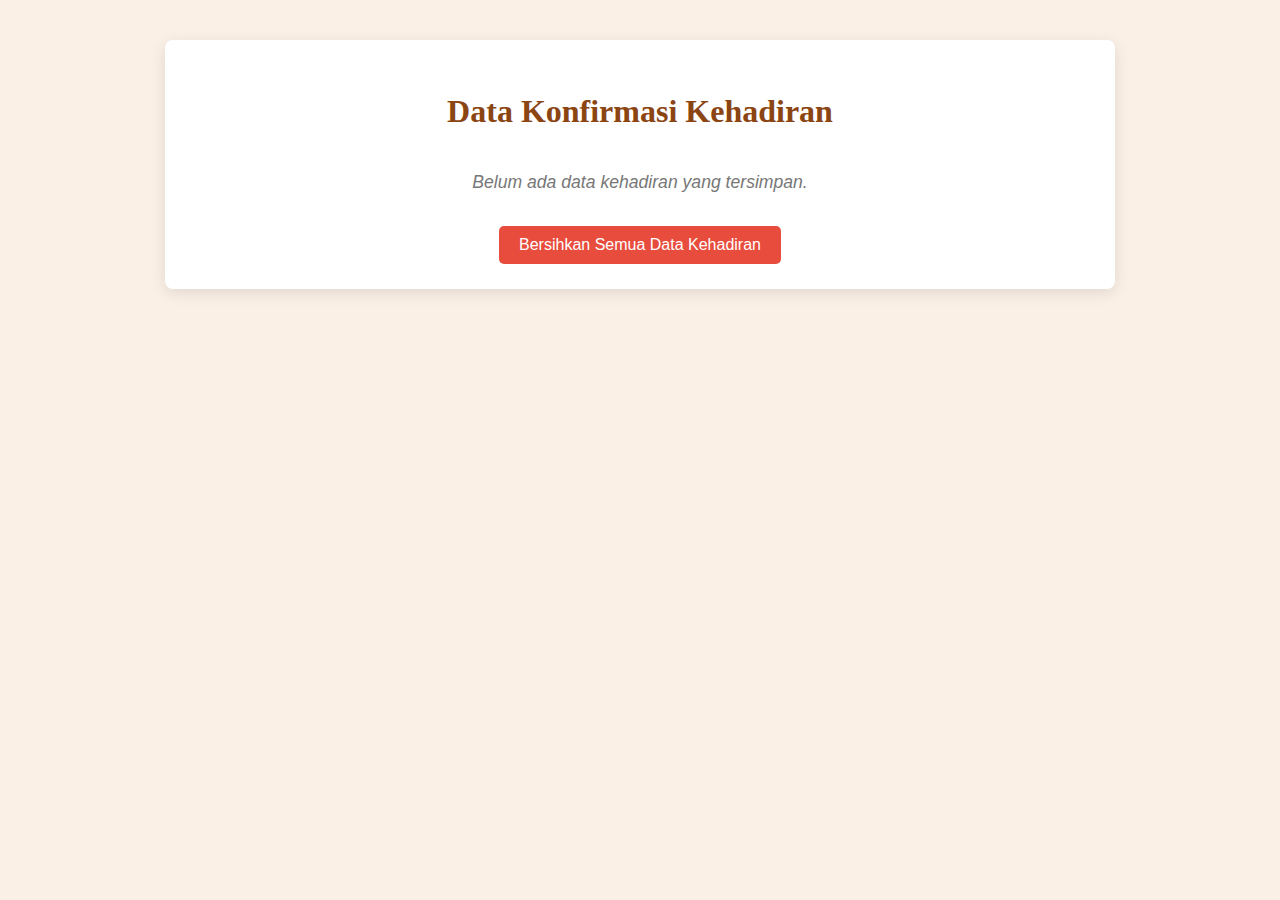
<file: kehadiran.html>
<!DOCTYPE html>
<html lang="id">
  <head>
    <meta charset="UTF-8" />
    <meta name="viewport" content="width=device-width, initial-scale=1.0" />
    <title>Data Kehadiran Tamu</title>
    <style>
      :root {
        --primary-color: #8b4513; /* Sesuaikan dengan style.css Anda */
        --secondary-color: #d2b48c; /* Sesuaikan dengan style.css Anda */
        --text-color: #333;
        --bg-color: #faf0e6; /* Sesuaikan dengan style.css Anda */
        --font-display: "Playfair Display", serif; /* Sesuaikan */
        --font-body: "Lato", sans-serif; /* Sesuaikan */
      }
      body {
        font-family: var(--font-body);
        margin: 0;
        padding: 20px;
        background-color: var(--bg-color);
        color: var(--text-color);
        line-height: 1.6;
      }
      .container {
        max-width: 900px;
        margin: 20px auto;
        background-color: #fff;
        padding: 25px;
        border-radius: 8px;
        box-shadow: 0 4px 15px rgba(0, 0, 0, 0.1);
      }
      h1 {
        font-family: var(--font-display);
        color: var(--primary-color);
        text-align: center;
        margin-bottom: 30px;
      }
      table {
        width: 100%;
        border-collapse: collapse;
        margin-top: 20px;
        box-shadow: 0 2px 8px rgba(0, 0, 0, 0.1);
      }
      th,
      td {
        border: 1px solid #ddd;
        padding: 12px 15px; /* Padding lebih nyaman */
        text-align: left;
        vertical-align: top; /* Untuk pesan yang panjang */
      }
      th {
        background-color: var(--secondary-color);
        color: var(--primary-color);
        font-family: var(--font-display);
        font-weight: 700;
      }
      tr:nth-child(even) {
        background-color: #f9f9f9;
      }
      tr:hover {
        background-color: #f1f1f1;
      }
      .no-data {
        text-align: center;
        font-style: italic;
        color: #777;
        margin-top: 30px;
        font-size: 1.1em;
      }
      .button-container {
        text-align: center;
        margin-top: 30px;
      }
      .clear-button {
        background-color: #e74c3c; /* Warna merah untuk hapus */
        color: white;
        border: none;
        padding: 10px 20px;
        font-size: 1em;
        font-family: var(--font-body);
        border-radius: 5px;
        cursor: pointer;
        transition: background-color 0.3s ease;
      }
      .clear-button:hover {
        background-color: #c0392b;
      }

      /* Responsive table */
      @media (max-width: 768px) {
        table thead {
          display: none; /* Sembunyikan header tabel tradisional */
        }
        table,
        table tbody,
        table tr,
        table td {
          display: block; /* Ubah tabel menjadi blok */
          width: 100%;
        }
        table tr {
          margin-bottom: 15px;
          border: 1px solid #ddd;
          border-radius: 5px;
          background-color: #fff; /* Latar belakang per baris */
        }
        table td {
          text-align: right; /* Konten rata kanan */
          padding-left: 50%; /* Ruang untuk label */
          position: relative;
          border: none; /* Hapus border individu sel */
          border-bottom: 1px solid #eee; /* Garis pemisah antar data di satu baris */
        }
        table td:last-child {
          border-bottom: none;
        }
        table td::before {
          content: attr(data-label); /* Ambil label dari atribut data-label */
          position: absolute;
          left: 10px; /* Posisi label */
          width: calc(50% - 20px); /* Lebar label */
          padding-right: 10px;
          font-weight: bold;
          text-align: left;
          font-family: var(--font-display);
          color: var(--primary-color);
        }
      }
    </style>
  </head>
  <body>
    <div class="container">
      <h1>Data Konfirmasi Kehadiran</h1>
      <div id="rsvp-data-container"></div>
      <div class="button-container">
        <button id="clear-data-button" class="clear-button">
          Bersihkan Semua Data Kehadiran
        </button>
      </div>
    </div>

    <script>
      document.addEventListener("DOMContentLoaded", function () {
        const rsvpDataContainer = document.getElementById(
          "rsvp-data-container"
        );
        const clearDataButton = document.getElementById("clear-data-button");

        function displayRSVPData() {
          const rsvpEntries =
            JSON.parse(localStorage.getItem("rsvpEntries")) || [];
          rsvpDataContainer.innerHTML = ""; // Bersihkan kontainer sebelum memuat

          if (rsvpEntries.length === 0) {
            rsvpDataContainer.innerHTML =
              '<p class="no-data">Belum ada data kehadiran yang tersimpan.</p>';
            return;
          }

          const table = document.createElement("table");
          const thead = document.createElement("thead");
          const tbody = document.createElement("tbody");

          // Membuat header tabel
          const headerRow = document.createElement("tr");
          const headers = [
            "No.",
            "Nama",
            "Kehadiran",
            "Jumlah",
            "Pesan/Ucapan",
            "Waktu Submit",
          ];
          headers.forEach((headerText) => {
            const th = document.createElement("th");
            th.textContent = headerText;
            headerRow.appendChild(th);
          });
          thead.appendChild(headerRow);

          // Mengisi data ke tabel
          rsvpEntries.forEach((entry, index) => {
            const row = document.createElement("tr");

            // Fungsi untuk membuat sel dengan data-label untuk mobile
            function createCell(data, label) {
              const td = document.createElement("td");
              td.textContent = data;
              td.setAttribute("data-label", label);
              return td;
            }

            row.appendChild(createCell(index + 1, "No."));
            row.appendChild(createCell(entry.nama, "Nama"));
            row.appendChild(
              createCell(
                entry.kehadiran
                  .replace("_", " ")
                  .replace(/\b\w/g, (l) => l.toUpperCase()),
                "Kehadiran"
              )
            );
            row.appendChild(createCell(entry.jumlah, "Jumlah"));
            row.appendChild(createCell(entry.pesan, "Pesan/Ucapan"));
            row.appendChild(createCell(entry.timestamp, "Waktu Submit"));

            tbody.appendChild(row);
          });

          table.appendChild(thead);
          table.appendChild(tbody);
          rsvpDataContainer.appendChild(table);
        }

        clearDataButton.addEventListener("click", function () {
          if (
            confirm(
              "Apakah Anda yakin ingin menghapus semua data kehadiran? Tindakan ini tidak dapat diurungkan."
            )
          ) {
            localStorage.removeItem("rsvpEntries");
            displayRSVPData(); // Refresh tampilan
            alert("Semua data kehadiran telah dihapus.");
          }
        });

        // Panggil fungsi untuk menampilkan data saat halaman dimuat
        displayRSVPData();
      });
    </script>
  </body>
</html>
</file>
